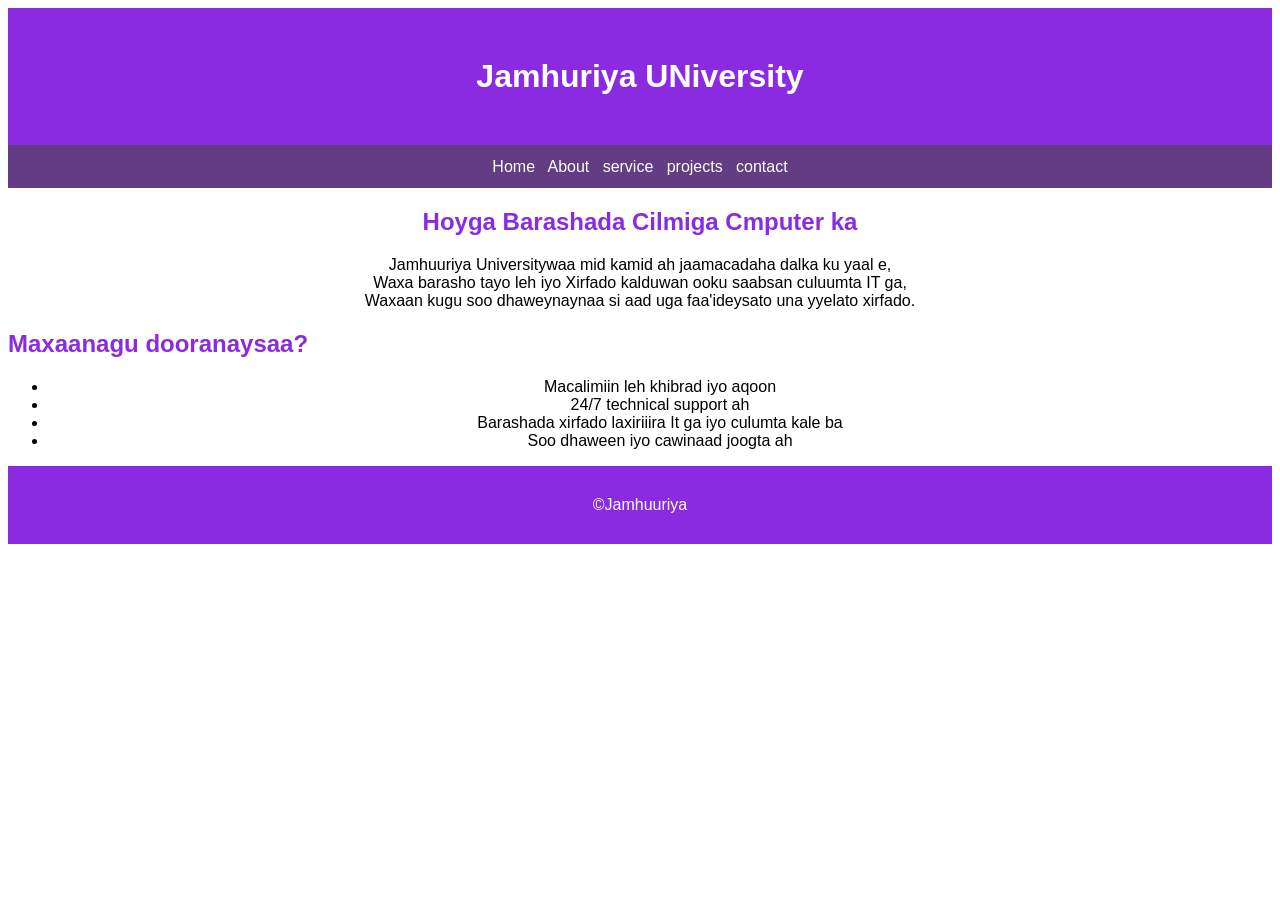
<file: index.html>
<!doctype html>
<html lang="en">

<head>
  <link rel="stylesheet" href="style.css" />
  <meta charset="UTF-8" />
  <meta name="viewport" content="width=device-width,initial-scale=1.0" />
  <title>JUST</title>
  <style>
    #center {
      color: blueviolet;
      text-align: center;
    }
  </style>
</head>

<body>
  <h1>Jamhuriya UNiversity</h1>
  <div>
    <nav id="bakar">
      <a href="index.html">Home</a>&nbsp;&nbsp;
      <a href="about.html">About</a>&nbsp;&nbsp;
      <a href="service.html">service</a>&nbsp;&nbsp;
      <a href="projects.html">projects</a>&nbsp;&nbsp;
      <a href="contact.html">contact</a>
    </nav>

    <h2 id="center">Hoyga Barashada Cilmiga Cmputer ka</h2>

    <p style="text-align: center">
      Jamhuuriya Universitywaa mid kamid ah jaamacadaha dalka ku yaal e,
      <br />
      Waxa barasho tayo leh iyo Xirfado kalduwan ooku saabsan culuumta IT
      ga,<br />
      Waxaan kugu soo dhaweynaynaa si aad uga faa'ideysato una yyelato
      xirfado.
    </p>
    <h2 style="color: blueviolet">Maxaanagu dooranaysaa?</h2>
    <div id="mustaf">
      <ul>
        <li>Macalimiin leh khibrad iyo aqoon</li>
        <li>24/7 technical support ah</li>
        <li>Barashada xirfado laxiriiira It ga iyo culumta kale ba</li>
        <li>Soo dhaween iyo cawinaad joogta ah</li>
      </ul>
    </div>
  </div>
  <footer>&copy;Jamhuuriya</footer>
</body>

</html>
</file>
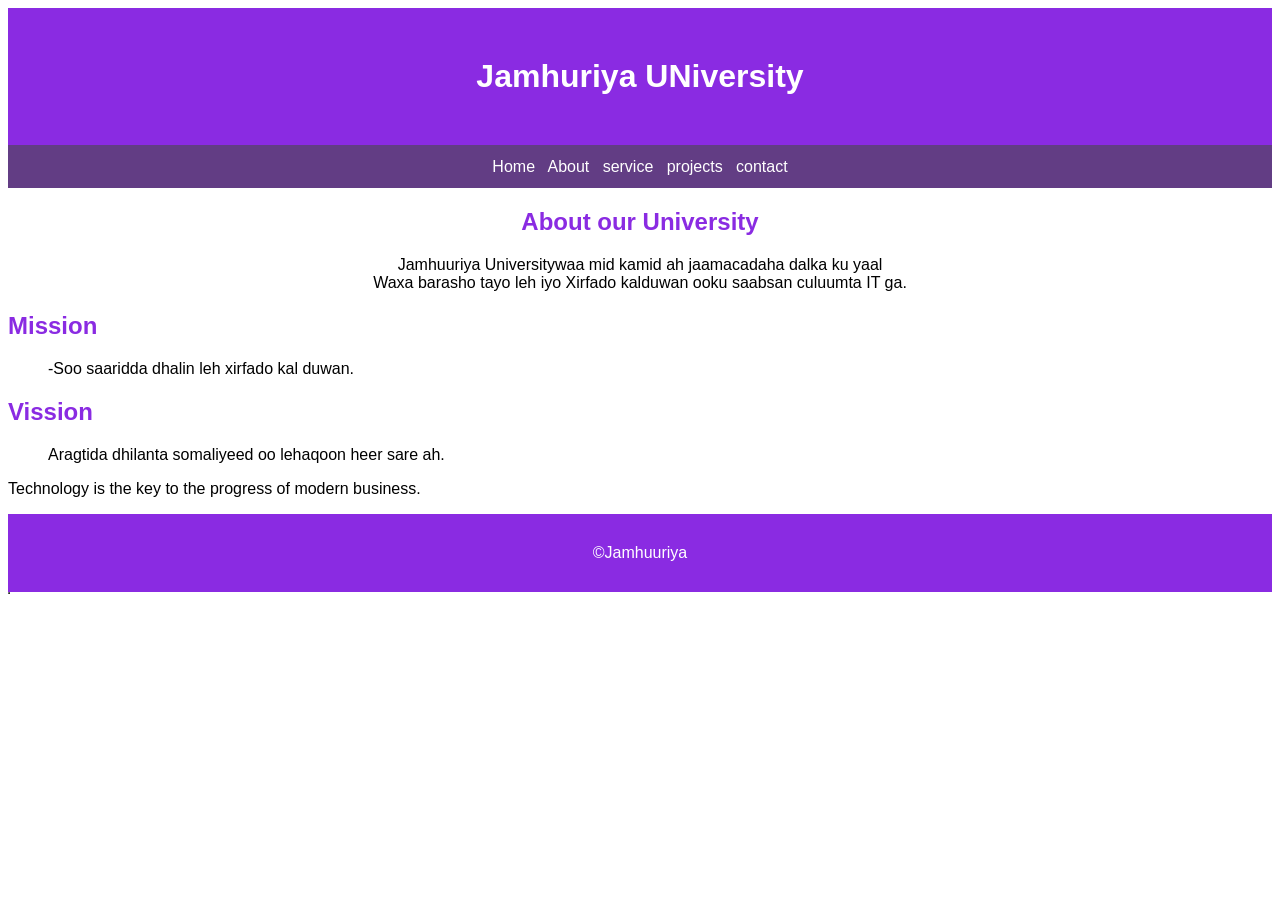
<file: about.html>
<!doctype html>
<html lang="en">

<head>
  <link rel="stylesheet" href="style.css" />
  <meta charset="UTF-8" />
  <meta name="viewport" content="width=device-width, initial-scale=1.0" />
  <title>JUST</title>
  <style>
    #cali {
      color: blueviolet;
      text-align: center;
    }
  </style>
</head>

<body>
  <h1> Jamhuriya UNiversity</h1>
  <nav id="bakar">
    <a href="index.html">Home</a>&nbsp;&nbsp;
    <a href="about.html">About</a>&nbsp;&nbsp;
    <a href="service.html">service</a>&nbsp;&nbsp;
    <a href="projects.html">projects</a>&nbsp;&nbsp;
    <a href="contact.html">contact</a>
  </nav>

  <h2 id="cali">About our University</h2>
  <p style="text-align: center;">
    Jamhuuriya Universitywaa mid kamid ah jaamacadaha dalka ku yaal <br />
    Waxa barasho tayo leh iyo Xirfado kalduwan ooku saabsan culuumta IT
    ga.
  </p>

  <dl>
    <dt>
      <h2 style="color: blueviolet">Mission</h2>
    </dt>
    <dd>-Soo saaridda dhalin leh xirfado kal duwan.</dd>

    <dt>
      <h2 style="color: blueviolet">Vission</h2>
    </dt>
    <dd>

      Aragtida dhilanta somaliyeed oo lehaqoon heer sare ah.
    </dd>
  </dl>

  <table border="">

    <p>Technology is the key to the progress of modern business.</p>
    <footer>&copy;Jamhuuriya</footer>
</body>

</html>
</file>
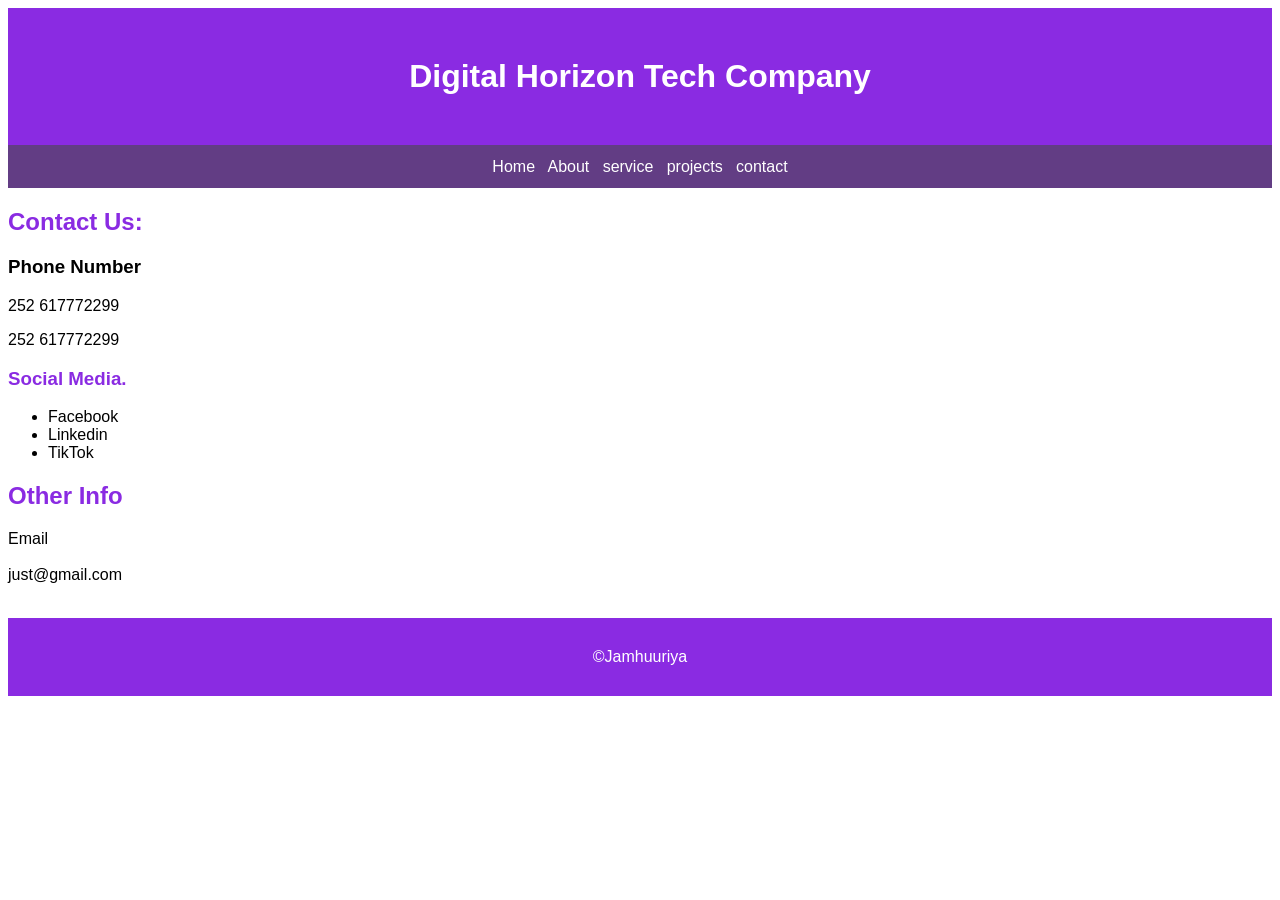
<file: contact.html>
<!doctype html>
<html lang="en">

<head>
  <link rel="stylesheet" href="style.css" />
  <meta charset="UTF-8" />
  <meta name="viewport" content="width=device-width, initial-scale=1.0" />
 <title>JUST</title>
</head>

<body>
  <h1>Digital Horizon Tech Company</h1>
  <nav id="bakar">
    <a href="index.html">Home</a>&nbsp;&nbsp;
    <a href="about.html">About</a>&nbsp;&nbsp;
    <a href="service.html">service</a>&nbsp;&nbsp;
    <a href="projects.html">projects</a>&nbsp;&nbsp;
    <a href="contact.html">contact</a>
  </nav>
  <h2 style="color: blueviolet">Contact Us:</h2>
  <h3>Phone Number</h3>
  <p>252 617772299</p>
  <p>252 617772299</p>

  <h3 style="color: blueviolet">Social Media.</h3>

  <ul>
    <li>Facebook</li>
    <li>Linkedin</li>
    <li>TikTok</li>
  </ul>
  <main>
    <h2 style="color: blueviolet">Other Info</h2>
    <dl>
      <dt>Email</dt>
      <dd><a href="milto:info@mogtech.so">send us an Email</a></dd>
      <dt>just@gmail.com</dt>
      <dd>
        <a href="https://Facebook.com" target="_blank">Facebook profile</a>
      </dd>
    </dl>
  </main>

  <footer>&copy;Jamhuuriya</footer>
</body>

</html>
</file>
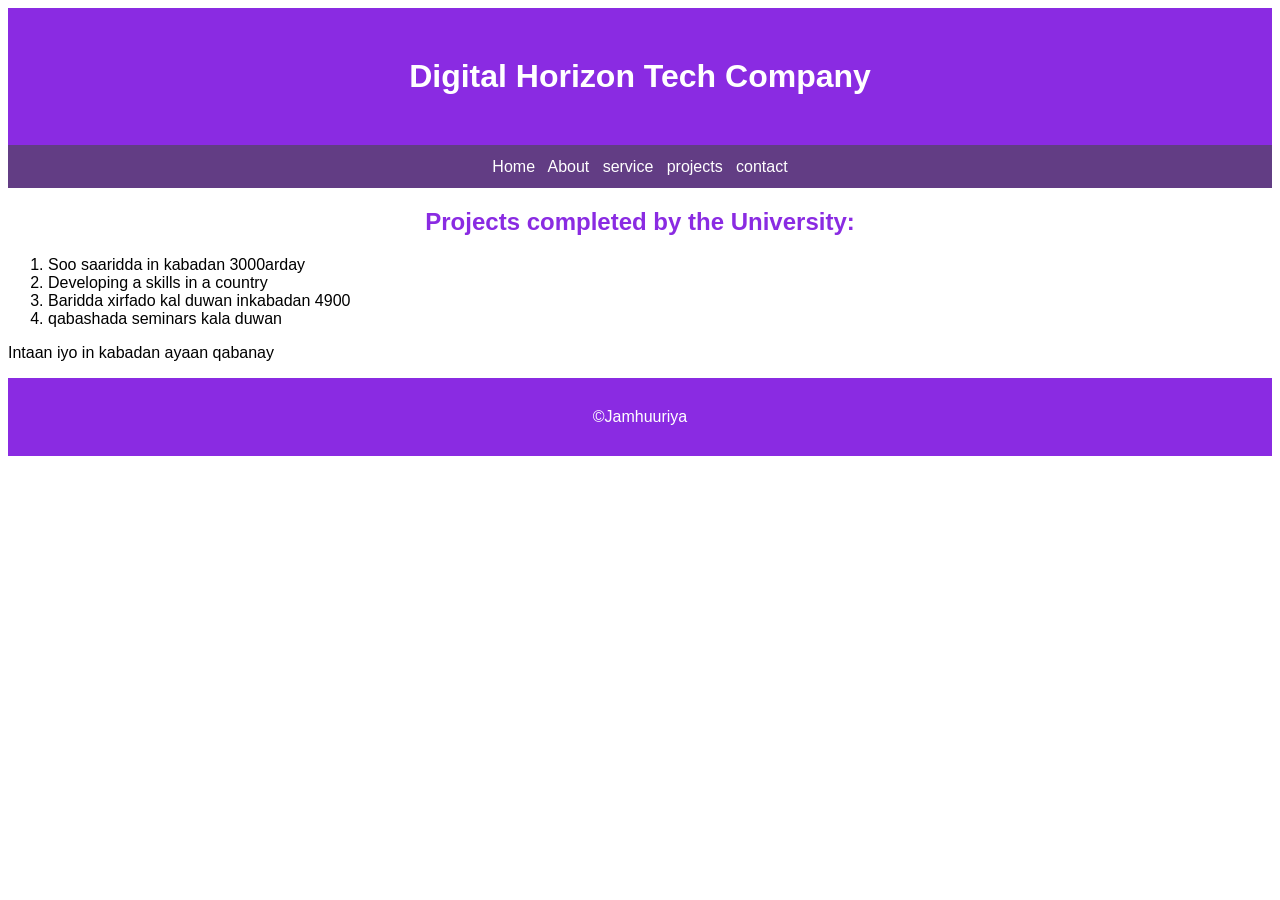
<file: projects.html>
<!doctype html>
<html lang="en">

<head>
  <link rel="stylesheet" href="style.css" />
  <meta charset="UTF-8" />
  <meta name="viewport" content="width=device-width, initial-scale=1.0" />
 <title>JUST</title>
  <style>
    #cumar {
      color: blueviolet;
      text-align: center;
    }
  </style>
</head>

<body>
  <h1>Digital Horizon Tech Company</h1>
  <nav id="bakar">
    <a href="index.html">Home</a>&nbsp;&nbsp;
    <a href="about.html">About</a>&nbsp;&nbsp;
    <a href="service.html">service</a>&nbsp;&nbsp;
    <a href="projects.html">projects</a>&nbsp;&nbsp;
    <a href="contact.html">contact</a>
  </nav>

  <h2 id="cumar">Projects completed by the University:</h2>
  <ol>
    <li>Soo saaridda in kabadan 3000arday</li>
    <li>Developing a skills in a country</li>
    <li>Baridda xirfado kal duwan inkabadan 4900</li>
    <li>qabashada seminars kala duwan</li>
  </ol>

  <p>Intaan iyo in kabadan ayaan qabanay</p>
  <footer>&copy;Jamhuuriya</footer>
</body>

</html>
</file>
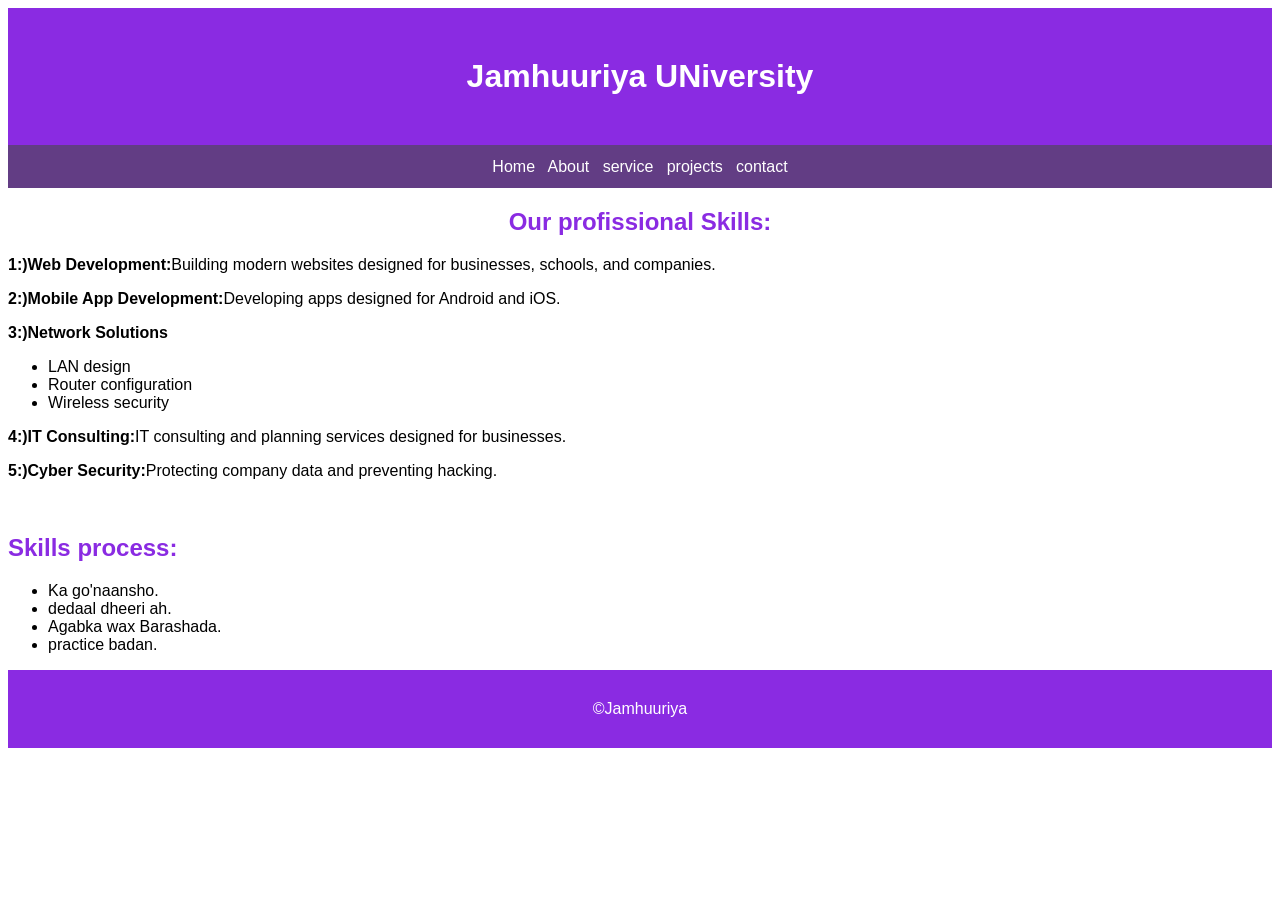
<file: service.html>
<!doctype html>
<html lang="en">

<head>
  <link rel="stylesheet" href="style.css" />
  <meta charset="UTF-8" />
  <meta name="viewport" content="width=device-width, initial-scale=1.0" />
  <title>JUST</title>
  <style>
    #service {
      color: blueviolet;
      text-align: center;
    }
  </style>
</head>

<body>
  <h1>Jamhuuriya UNiversity</h1>
  <nav id="bakar">
    <a href="index.html">Home</a>&nbsp;&nbsp;
    <a href="about.html">About</a>&nbsp;&nbsp;
    <a href="service.html">service</a>&nbsp;&nbsp;
    <a href="projects.html">projects</a>&nbsp;&nbsp;
    <a href="contact.html">contact</a>
  </nav>
  <h2 id="service">Our profissional Skills:</h2>
  <p>
    <strong>1:)Web Development:</strong>Building modern websites designed for
    businesses, schools, and companies.
  </p>
  <p>
    <strong>2:)Mobile App Development:</strong>Developing apps designed for
    Android and iOS.
  </p>
  <p><strong>3:)Network Solutions</strong></p>
  <ul>
    <li>LAN design</li>
    <li>Router configuration</li>
    <li>Wireless security</li>
  </ul>

  <p>
    <strong>4:)IT Consulting:</strong>IT consulting and planning services
    designed for businesses.
  </p>

  <p>
    <strong>5:)Cyber Security:</strong>Protecting company data and preventing
    hacking.
  </p>

  <br />
  <h2 style="color: blueviolet">Skills process:</h2>
  <ul>
    <li>Ka go'naansho.</li>
    <li>dedaal dheeri ah.</li>
    <li>Agabka wax Barashada.</li>
    <li>practice badan.</li>
  </ul>
  <footer>&copy;Jamhuuriya</footer>
</body>

</html>
</file>
<file: style.css>
body {
  font-family: Arial, Helvetica, sans-serif;
}

#bakar {
  text-align: center;
  background-color: #623d84;
  padding: 1%;
}

a {
  text-decoration: none;
  color: white;
}

h1 {
  text-align: center;
  background-color: blueviolet;
  color: white;
  font-family: Arial, Helvetica, sans-serif;
  padding: 50px;
  margin: 0%;
}

footer {
  background-color: blueviolet;
  color: white;
  padding: 30px;
  text-align: center;
}

#mustaf {
  text-align: center;
}
</file>
